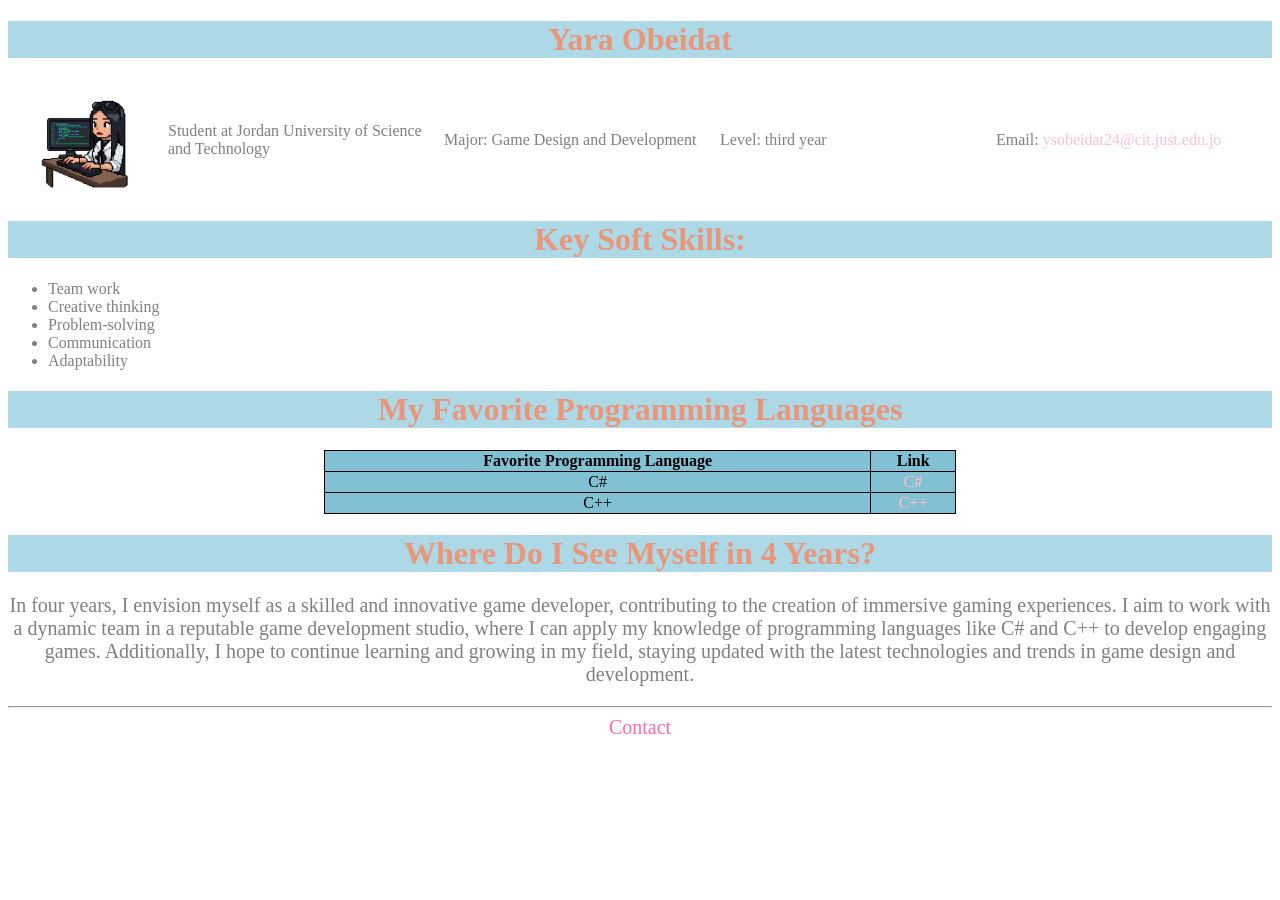
<file: index.html>
<!DOCTYPE html>
<html lang="en">
<head>
    <meta charset="UTF-8">
    <meta name="viewport" content="width=device-width, initial-scale=1.0">
    <title>Yara obeidat 178196 </title>
    <link rel="stylesheet" href="style.css">
</head>
<body>
    
    <h1>Yara Obeidat</h1>
   
  <div class="profile">
    <img src="download.jpg" alt="Yara Obeidat" >
      
    <h5>Student at Jordan University of Science and Technology</h5>
    <h5>Major: Game Design and Development</h5>
    <h5>Level: third year</h5>
    <h5>Email: <a href="mailto:ysobeidat24@cit.just.edu.jo">ysobeidat24@cit.just.edu.jo</a></h5>
     </div>
    <h1>Key Soft Skills:</h1>
    <ul>
        <li>Team work</li>
        <li>Creative thinking</li>
        <li>Problem-solving</li>
        <li>Communication</li>
        <li>Adaptability</li>
    </ul>
    <h1>My Favorite Programming Languages</h1>
<table border="2">
    <tr>
        <th>Favorite Programming Language</th>
        <th>Link</th>
    </tr>
    <tr>
        <td>C#</td>
        <td><a href="https://docs.microsoft.com/en-us/dotnet/csharp/">C#</a></td>
    </tr>
    <tr>
        <td>C++</td>
        <td><a href="https://www.cplusplus.com/">C++</a></td>
    </tr>
</table>
<h1>Where Do I See Myself in 4 Years?</h1>
<p>In four years, I envision myself as a skilled and innovative game developer, contributing to the creation of immersive gaming experiences. I aim to work with a dynamic team in a reputable game development studio, where I can apply my knowledge of programming languages like C# and C++ to develop engaging games. Additionally, I hope to continue learning and growing in my field, staying updated with the latest technologies and trends in game design and development.</p><hr>
  <a class="link" href="contactpage.html">Contact</a>
</body>
</html>
</file>
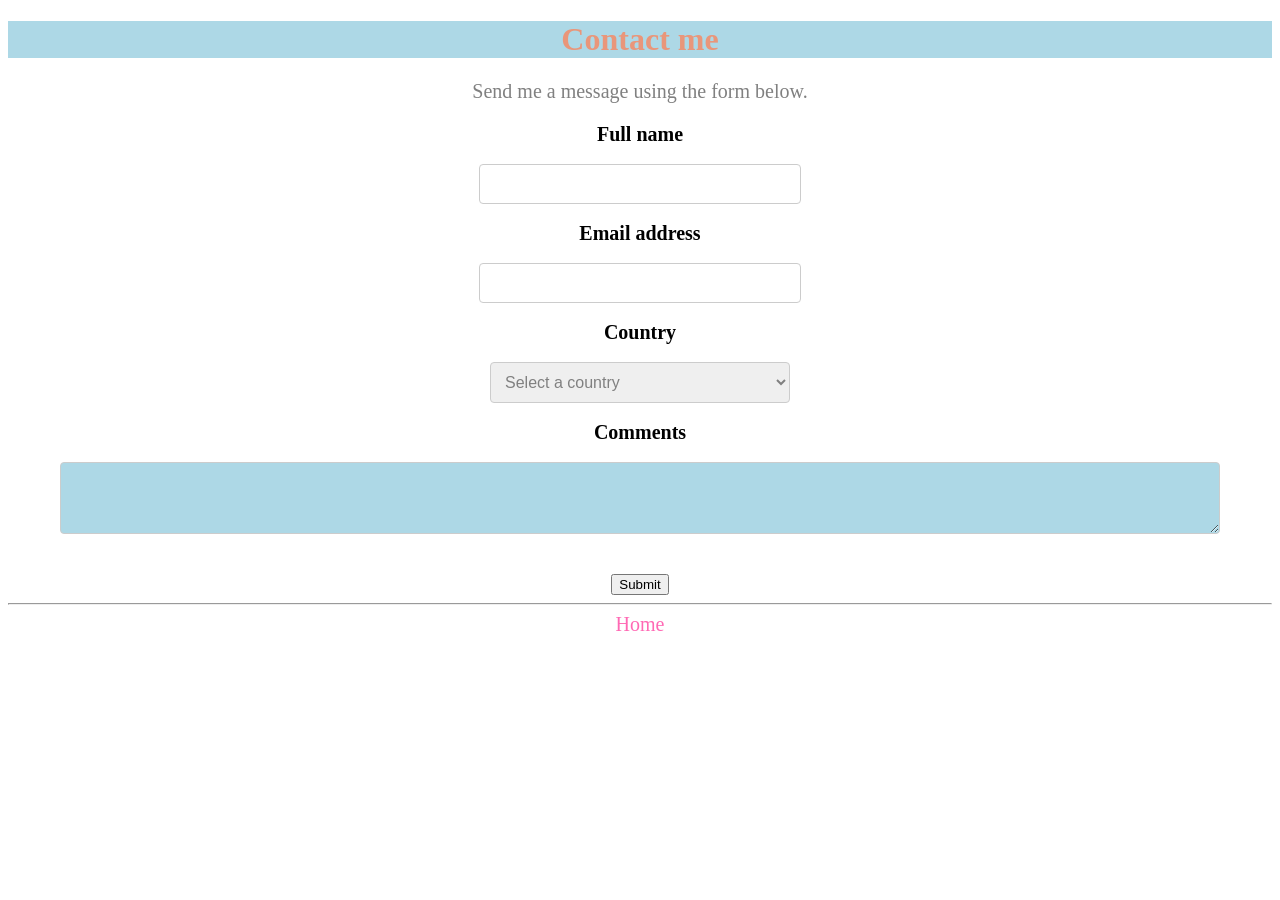
<file: contactpage.html>
<!DOCTYPE html>
<html lang="en">
<head>
    <meta charset="UTF-8">
    <meta name="viewport" content="width=device-width, initial-scale=1.0">
    <title>Document</title>
    <link rel="stylesheet" href="style.css">
</head>
<body>
   
    <h1>Contact me</h1>
      <p>Send me a message using the form below.</p>

      <form id="contactForm" novalidate>
        <label for="fullName">Full name</label><br>
        <input type="text" id="fullName" name="fullName"><br>

        <label for="email">Email address</label><br>
        <input type="email" id="email" name="email"><br>

        <label for="country">Country</label><br>
        <select id="country" name="country">
          <option value="">Select a country</option>
          <option value="Jordan">Jordan</option>
          <option value="USA">USA</option>
          <option value="UK">UK</option>
          <option value="Canada">Canada</option>
          <option value="Australia">Australia</option>
        </select><br>
        <label for="comments">Comments</label><br>
        <textarea id="comments" name="comments" rows="1" cols="50"></textarea>

        <p id="errorMsg" class="error" role="alert"></p>
        <button type="submit">Submit</button>
      </form> 
      <hr>
       <a class="link" href="index.html">Home</a>
<script src="script.js"></script>
      </body>
</html>
</file>
<file: style.css>
a:hover{
    background-color: yellow;
    color: black;
    text-decoration: none;
}
a{
    color: pink;
    text-decoration: none;

}
a.link{
    color:hotpink;
    text-decoration: none;
    font-size: 20px;
    display: flex;
    justify-content: center;
}
h1{
    background-color: lightblue;
    color :darksalmon;
    text-align: center;
    font-family:Georgia, 'Times New Roman', Times, serif
}
table, th, td {
    border: 1px solid black;
    border-collapse: collapse;
    background-color: rgb(130, 192, 212);
    text-align: center;
}
table {
    width: 50%;

    margin: 0 auto;
}
ul{
    list-style-type:disc;
    color:gray;
    
}
h5{
    color:gray;
    text-align: left;
    margin: 0;
    font-weight: normal;
   font-size: medium;
}
p{
    text-align: center;
    font-size: 20px;
    color:gray
}

form{
    display: flex;
    flex-direction: column;
    align-items: center;
    gap: 0px;
}
label{
    font-size: 20px;
    color: black;
    font-weight: bold;
    font-family: Georgia, 'Times New Roman', Times, serif;
}
input[type="text"], input[type="email"], select, textarea {
    width: 300px;
    padding: 10px;
    border: 1px solid #ccc;
    border-radius: 4px;
    font-size: 16px;
}
textarea {
    height: 50px;
    width: 90%;
    background-color: lightblue;
}
input[type="submit"] {
    background-color: lightblue;
    color: black;
    padding: 10px 20px;
    border: none;
    border-radius: 4px;
    cursor: pointer;
    font-size: 16px;
}
select {
    color: gray;
    width: 300px;
    padding: 10px;
    border: 1px solid #ccc;
    border-radius: 4px;
    font-size: 16px;
}

.profile{
    display: flex;
    align-items: center;
    gap: 20px;
    margin: 20px;
}
.profile img{
    width: 120px;
    height: 120px;
    border-radius: 50%;
    object-fit: cover;
}
.profile h5{
    flex:1;
}
</file>
